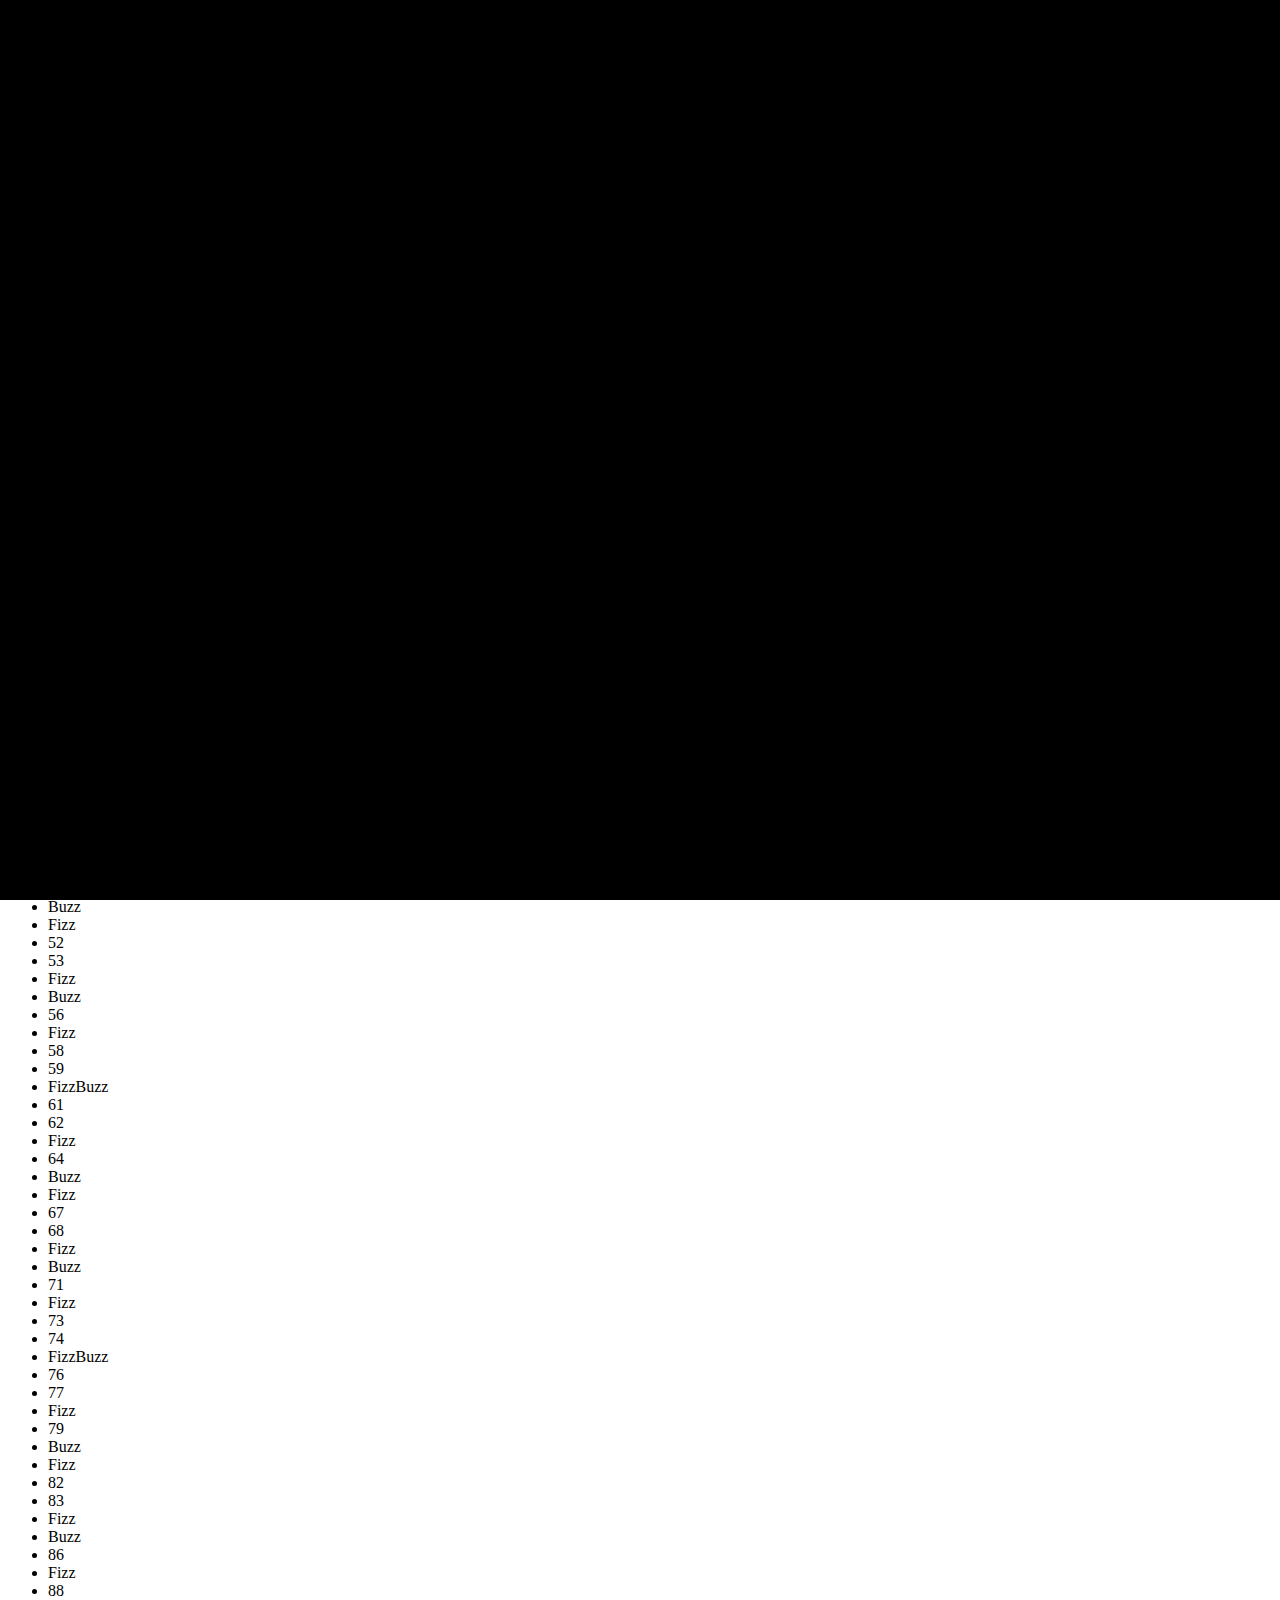
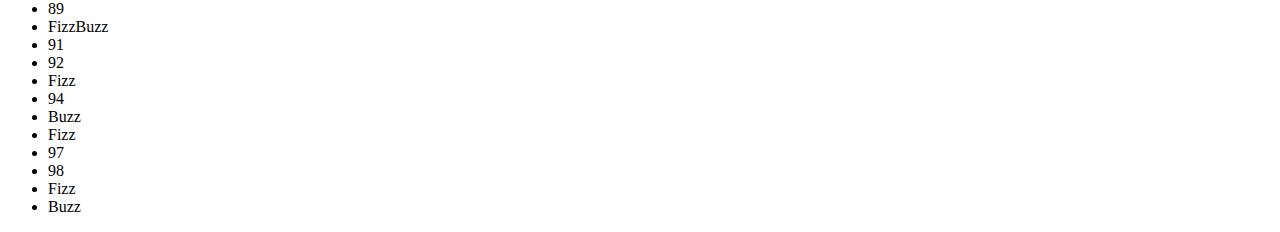
<file: fizzbuzz.html>
<!DOCTYPE html>
<html lang="en">
<head>
 <meta charset="UTF-8">
 <meta name="viewport" content="width=device-width, initial-scale=1.0">
 <title>Fizz Buzz</title>
</head>
<body>
     <ul id="output-list"></ul>
      <script src="/.guides/console.js"> </script>
 <script src="fizzbuzz.js"></script>
</body>
</html>
</file>
